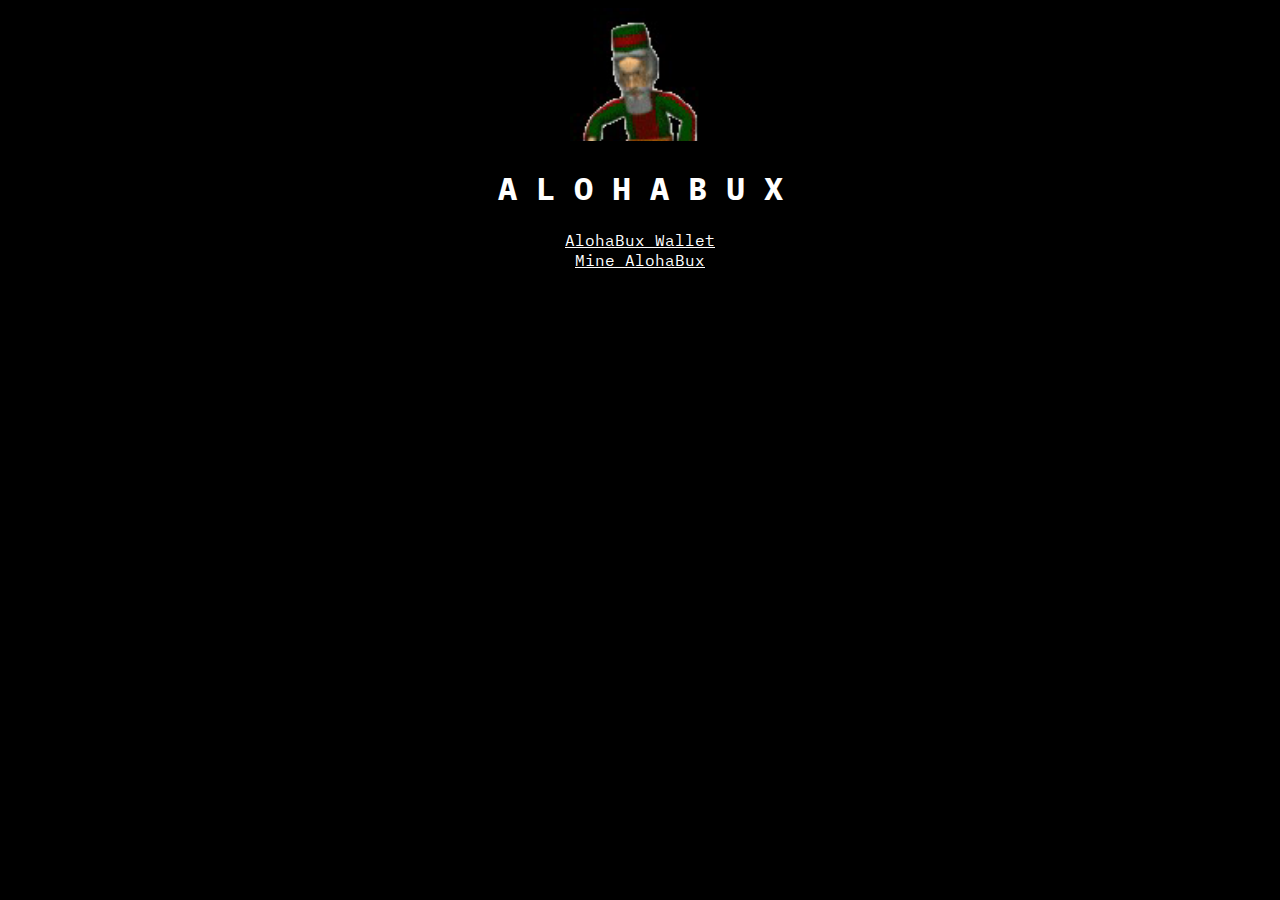
<file: index.html>
<!DOCTYPE html> 
<html>
  <head>
    <meta charset="utf-8"/>
    <link rel="icon" type="image/png" href="/favicon.png"/>
    <link rel="stylesheet" type="text/css" href="styles.css"/>
    <title>AlohaBux</title>
  </head>
  <body>
    <div style="align-self: center; align-content: center;" align="center">
      <div>
        <img src="assets/alohabux_icon.png" style="width: 140px;"/>
        <h1>A L O H A B U X</h1>
      </div>
      <div>
        <div class="navbutton">
          <a href="wallet.html">AlohaBux Wallet</a>
        </div>
        <div class="navbutton">
          <a href="mine.html">Mine AlohaBux</a>
        </div>
      </div>
    </div>
    
    <script type="text/javascript" src="lib/cookie.min.js"></script>
  </body>
</html>
</file>
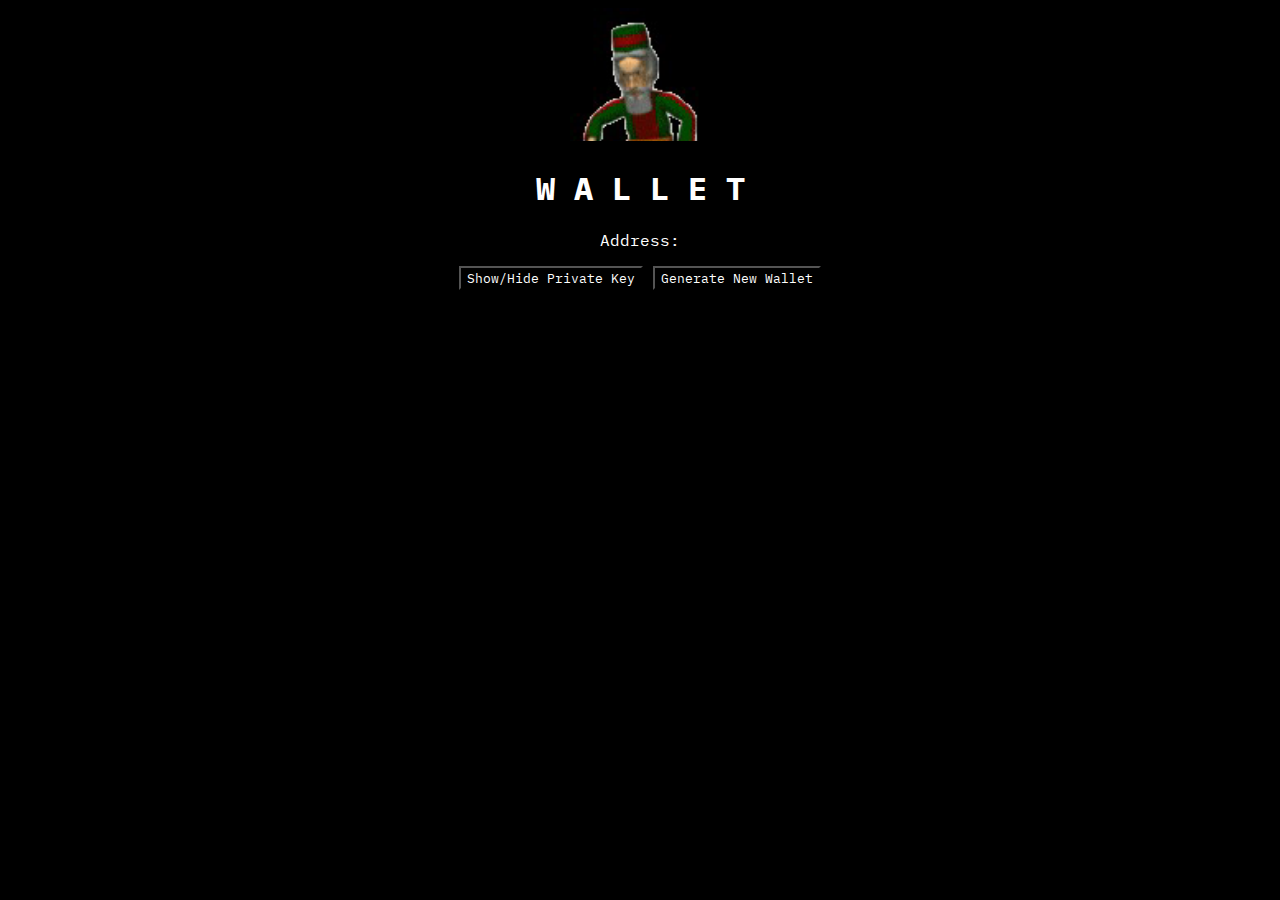
<file: wallet.html>
<!DOCTYPE html> 
<html>
  <head>
    <meta charset="utf-8"/>
    <link rel="icon" type="image/png" href="/favicon.png"/>
    <link rel="stylesheet" type="text/css" href="styles.css"/>
    <title>AlohaBux Wallet</title>
  </head>
  <body>
    <div style="align-self: center; align-content: center;" align="center">
      <div>
        <img src="assets/alohabux_icon.png" style="width: 140px;"/>
        <h1>W A L L E T</h1>
      </div>
      <div>
        <p id="pubkey-display"></p>
        <p id="privkey-display"></p>
      </div>
      <div>
        <button id="show-hide-pkey">Show/Hide Private Key</button>
        <button id="generate-keys-button">Generate New Wallet</button>
      </div>
    </div>

    <script type="text/javascript" src="lib/cookie.min.js"></script>
    <script src="wallet.js" type="text/javascript"></script>
  </body>
</html>
</file>
<file: styles.css>
@import url('https://fonts.googleapis.com/css2?family=IBM+Plex+Mono:wght@400;700&display=swap');

* {
  color: white;
  background-color: black;
  background: black;
  font-family: 'IBM Plex Mono';
}

.navbutton {
  margin: 20;
}
</file>
